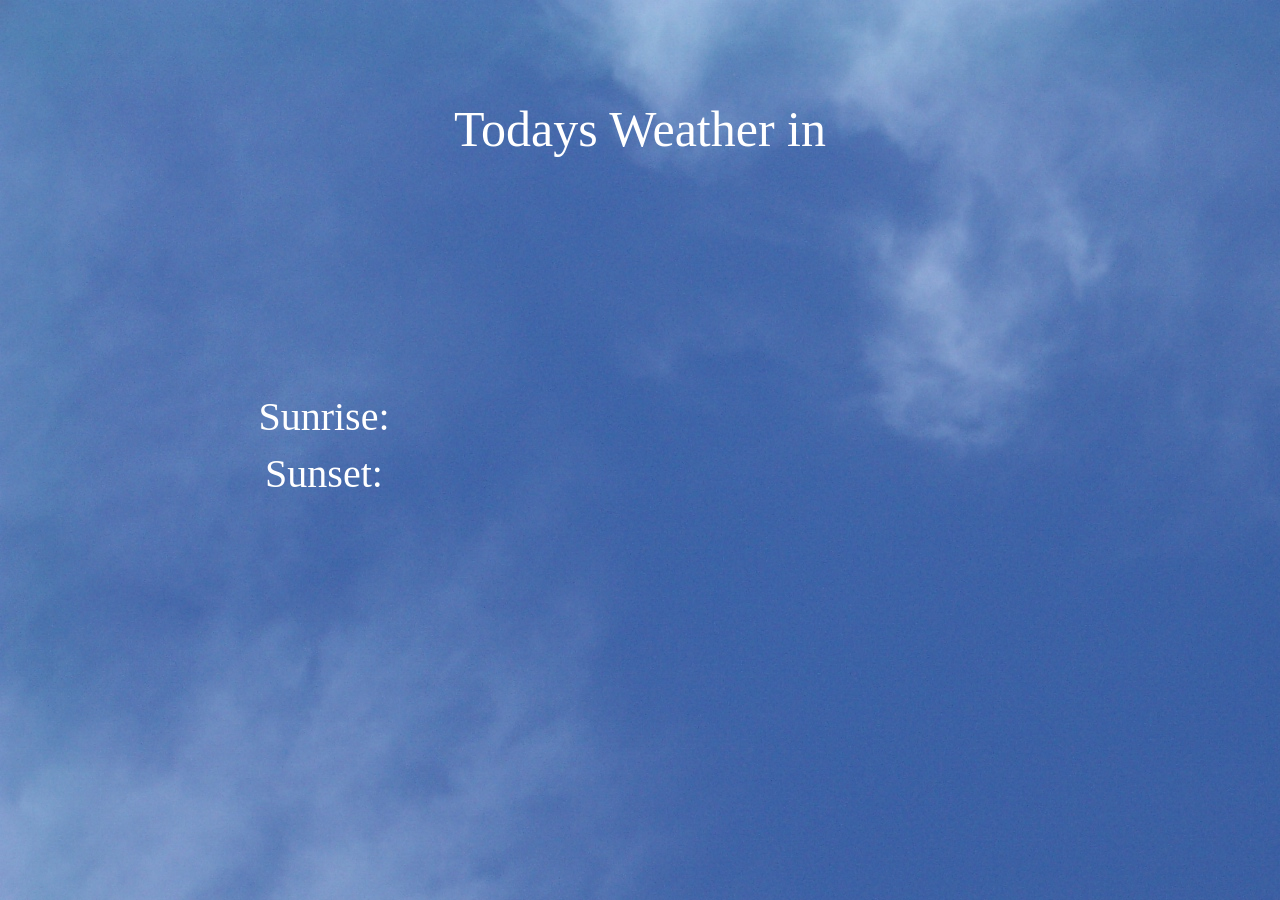
<file: index.html>
<!DOCTYPE html>
<html>
  <head>
    <meta charset="utf-8">
    <link rel="stylesheet" href="./style.css">
    <script src="./script.js" charset="utf-8"></script>
    <title>Weather Stockholm copy 18</title>
  </head>
  <body background="IMGP0750.JPG" >
    <!-- Add your code here! -->
    <header>
      Todays Weather in
    </header>

    <div class="container">

      <div id="city" text="xxx"></div>

      <div class="weather">
        <div id="temp">
        </div>
        <div id="type">
        </div>
      </div>

      <div class="sunRiseSetShine">

        <div class="sunRiseSet">
          <div>
            <p>Sunrise: </p>
            <div id="rise"></div>
          </div>

          <div>
            <p>Sunset: </p>
            <div id="set"></div>
          </div>
        </div>

        <div class="sunImage">
          <img id="sunshine" src="./icon.png" alt="sun-icon">
        </div>
      </div>

    </div>
  </body>
</html>
</file>
<file: style.css>
* {
box-sizing: border-box;
color: white;
}

header {
  font-size: 50px;
  margin-top: 100px;
  text-align: center;
}

body {
  background-repeat: no-repeat;
}

.container {
  width: 100%;
  display: flex;
  justify-content: center;
  flex-direction: column;
  align-items: center;
}

#city {
  font-size: 50px;
  margin: 30px;
  text-align: center;
}

.weather  {
  display: flex;
  flex-direction: row;
  font-size: 50px;
  justify-content: center;
  margin: 50px 0px;
  width: 100%;
}

#temp , #type {
  width: 50%;
  text-align: center;
}

.sunRiseSetShine {
  display: flex;
  flex-direction: row;
  font-size: 40px;
  justify-content: center;
  margin: 40px 0px;
  width: 100%;
}

.sunImage , .sunRiseSet {
  width: 50%;
  display: flex;
  flex-direction: column;
  align-items: center;
  padding: 30px;
}

#rise , #set  {
width: 50%;
 }

p{
  margin: 5px;
}

#sunshine {
  visibility: hidden;
}

@media (max-width: 600px) {
  #temp , #type {
    width: 100%;
    text-align: center;
  }
  #temp {
    font-size: 60px;
    font-weight: bolder;
  }
}
</file>
